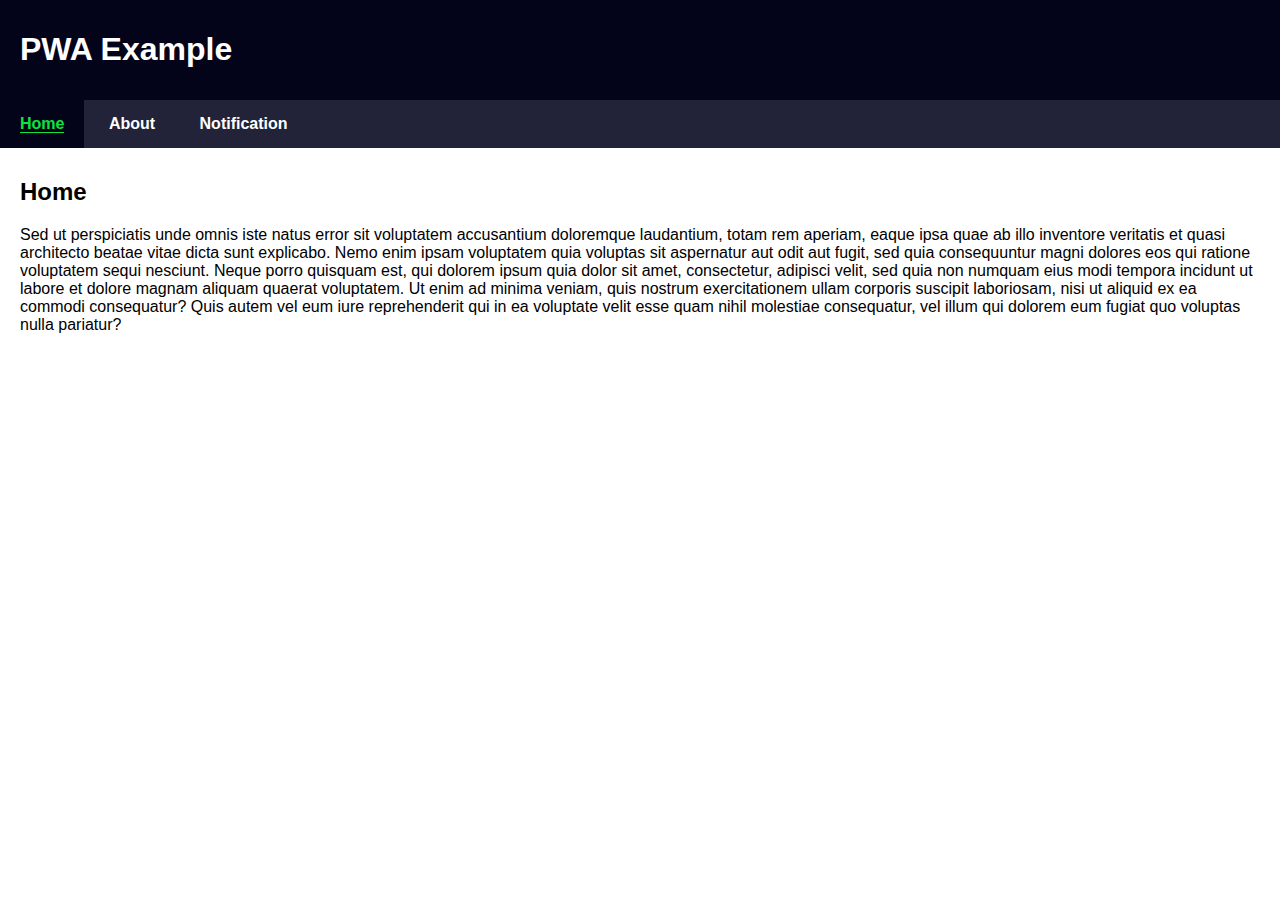
<file: index.html>
<!DOCTYPE html>
<html lang="en">
    <head>
        <meta charset="UTF-8">
        <meta http-equiv="X-UA-Compatible" content="IE=edge">
        <meta name="viewport" content="width=device-width, initial-scale=1.0">
        <title>Home</title>
        <link rel="shortcut icon" href="favicon.ico" type="image/x-icon">
        <link rel="stylesheet" href="base.css">

        <link rel="manifest" href="manifest.json">
    </head>
    <body>
        <header>
            <h1>PWA Example</h1>
        </header>
        <nav>
            <ul>
                <li class="current">
                    <a href="index.html">Home</a>
                </li>
                <li>
                    <a href="about.html">About</a>
                </li>
                <li>
                    <a href="notification.html">Notification</a>
                </li>
            </ul>
        </nav>
        <main>
            <h2>Home</h2>
            <p>
                Sed ut perspiciatis unde omnis iste natus error sit voluptatem accusantium doloremque laudantium, totam rem aperiam, 
                eaque ipsa quae ab illo inventore veritatis et quasi architecto beatae vitae dicta sunt explicabo. Nemo enim ipsam 
                voluptatem quia voluptas sit aspernatur aut odit aut fugit, sed quia consequuntur magni dolores eos qui ratione voluptatem sequi nesciunt. 
                Neque porro quisquam est, qui dolorem ipsum quia dolor sit amet, consectetur, adipisci velit, sed quia non numquam eius modi tempora incidunt 
                ut labore et dolore magnam aliquam quaerat voluptatem. Ut enim ad minima veniam, quis nostrum exercitationem ullam corporis suscipit laboriosam, 
                nisi ut aliquid ex ea commodi consequatur? Quis autem vel eum iure reprehenderit qui in ea voluptate velit esse quam nihil molestiae consequatur, 
                vel illum qui dolorem eum fugiat quo voluptas nulla pariatur?
            </p>
        </main>
        <script src="main.js"></script>
    </body>
</html>
</file>
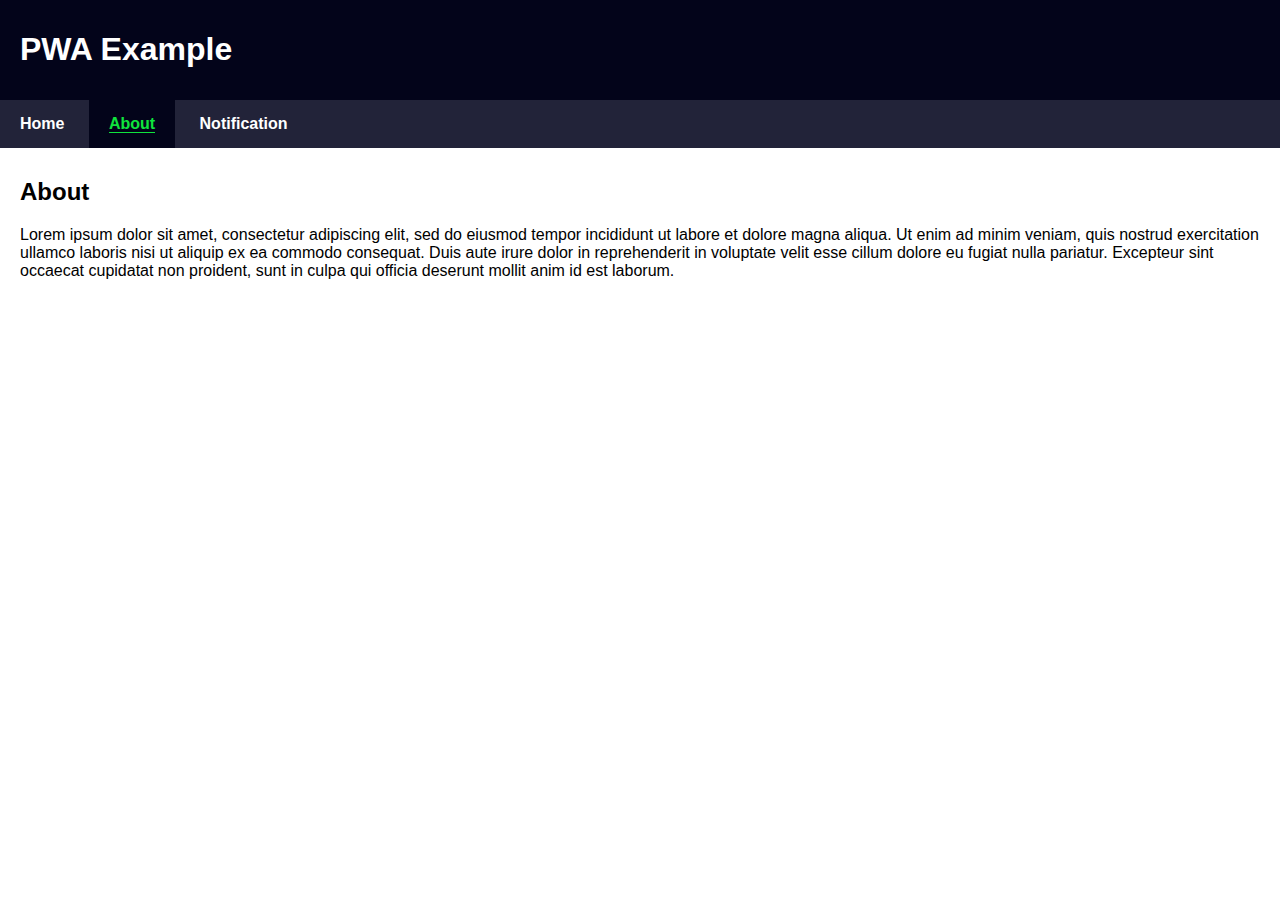
<file: about.html>
<!DOCTYPE html>
<html lang="en">
    <head>
        <meta charset="UTF-8">
        <meta name="viewport" content="width=device-width, initial-scale=1.0">
        <title>About</title>
        <link rel="shortcut icon" href="favicon.ico" type="image/x-icon">
        <link rel="stylesheet" href="base.css">

        <link rel="manifest" href="manifest.json">
    </head>
    <body>
        <header>
            <h1>PWA Example</h1>
        </header>
        <nav>
            <ul>
                <li>
                    <a href="index.html">Home</a>
                </li>
                <li class="current">
                    <a href="about.html">About</a>
                </li>
                <li>
                    <a href="notification.html">Notification</a>
                </li>
            </ul>
        </nav>
        <main>
            <h2>About</h2>
            <p>
                Lorem ipsum dolor sit amet, consectetur adipiscing elit, sed do eiusmod tempor incididunt ut labore et dolore magna aliqua. 
                Ut enim ad minim veniam, quis nostrud exercitation ullamco laboris nisi ut aliquip ex ea commodo consequat. 
                Duis aute irure dolor in reprehenderit in voluptate velit esse cillum dolore eu fugiat nulla pariatur. 
                Excepteur sint occaecat cupidatat non proident, sunt in culpa qui officia deserunt mollit anim id est laborum.
            </p>
        </main>
        <script src="main.js"></script>
    </body>
</html>
</file>
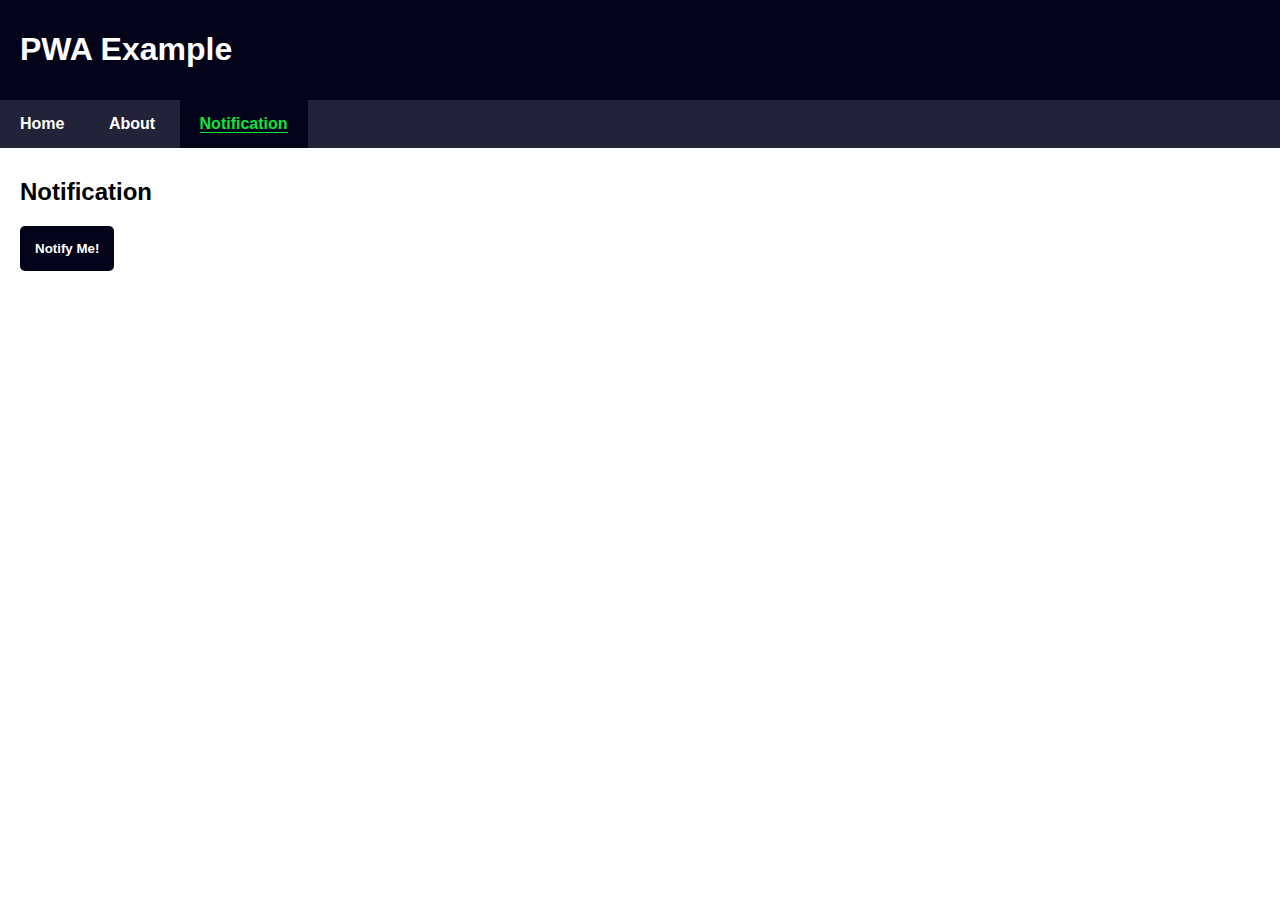
<file: notification.html>
<!DOCTYPE html>
<html lang="en">
    <head>
        <meta charset="UTF-8">
        <meta http-equiv="X-UA-Compatible" content="IE=edge">
        <meta name="viewport" content="width=device-width, initial-scale=1.0">
        <title>Notification</title>
        <link rel="shortcut icon" href="favicon.ico" type="image/x-icon">
        <link rel="stylesheet" href="base.css">

        <link rel="manifest" href="manifest.json">
    </head>
    <body>
        <header>
            <h1>PWA Example</h1>
        </header>
        <nav>
            <ul>
                <li>
                    <a href="index.html">Home</a>
                </li>
                <li>
                    <a href="about.html">About</a>
                </li>
                <li class="current">
                    <a href="notification.html">Notification</a>
                </li>
            </ul>
        </nav>
        <main>
            <h2>Notification</h2>            
            <button id="notif">Notify Me!</button>
        </main>
        <script src="main.js"></script>
    </body>
</html>
</file>
<file: base.css>
body {
    margin: 0;
    padding: 0;
    font-family: Verdana, Geneva, Tahoma, sans-serif;
}

header,
main {
    padding: 10px 20px;
}

header {
    background: #03041a;
    color: white;
}

nav {
    background: #222339;
}

nav ul {
    list-style-type: none;
    padding: 0;
    margin: 0;
}

nav ul li {
    display: inline-block;
    padding: 15px 20px;
    font-weight: bold;
}

nav ul li.current {
    background: #03041a;
    font-weight: bold;
}

nav ul li.current a {
    border-bottom: 1px solid #0fe43d;
    color: #0fe43d;
}

a {
    text-decoration: none;
    color: white;
}

#notif {
    padding: 15px;
    background-color: #03041a;
    color: white;
    border: none;
    font-weight: 700;
    cursor: pointer;
    border-radius: 5px;
}

#notif:hover, #notif:focus, #notif:active {
    color: #0fe43d;
}
</file>
